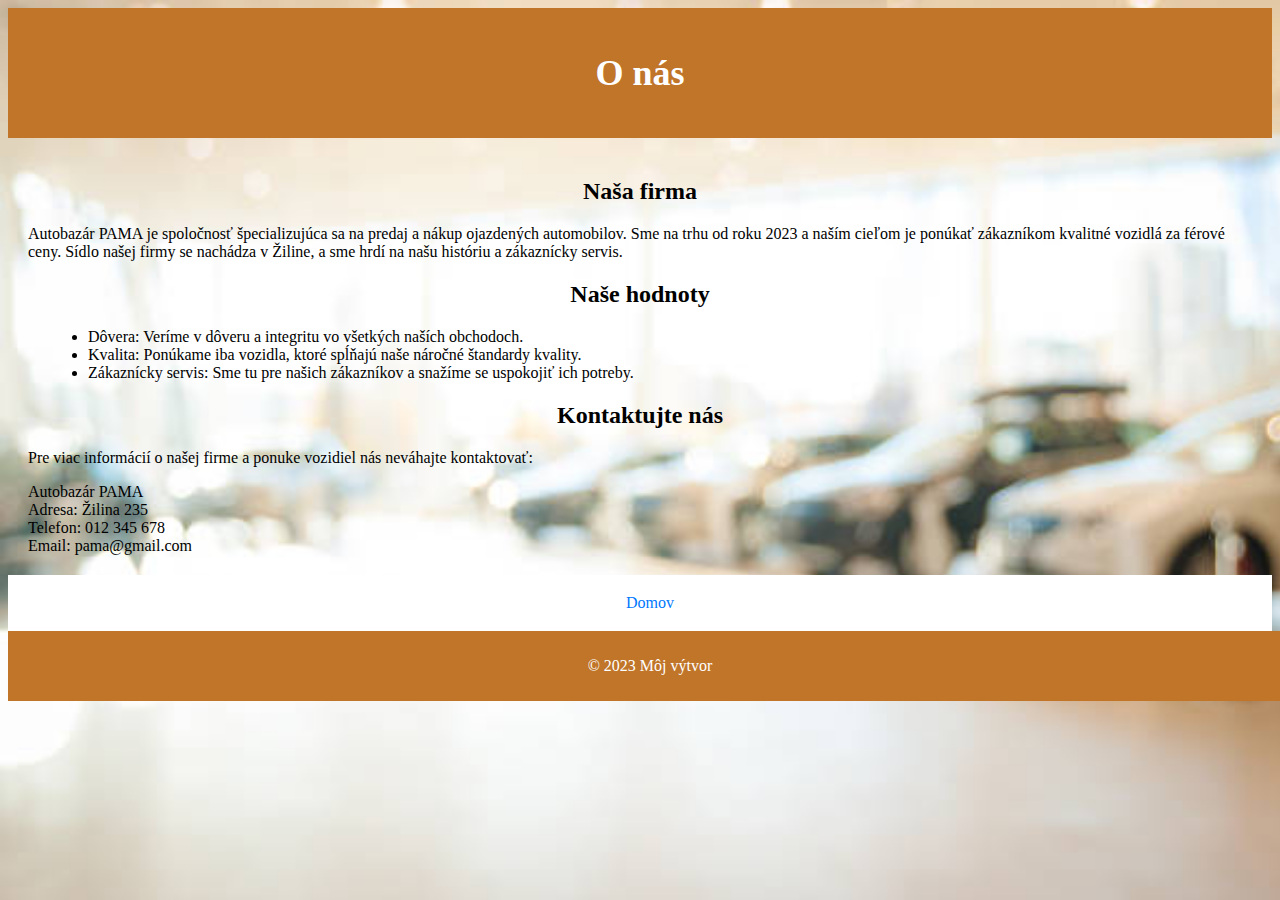
<file: o_nas.html>
<!DOCTYPE html>
<html lang="sk-SK">



<head>
    <meta charset="UTF-8">
    <link rel="stylesheet" type="text/css" href="style.css">
    <title>O nás</title>
</head>



<body>

    <header>
        <h1>O nás</h1>
    </header>

    <main>
        <h2>Naša firma</h2>
        <p>Autobazár PAMA je spoločnosť špecializujúca sa na predaj a nákup ojazdených automobilov. Sme na trhu od roku 2023
            a naším cieľom je ponúkať zákazníkom kvalitné vozidlá za férové ceny.
            Sídlo našej firmy se nachádza v Žiline, a sme hrdí na našu históriu a zákaznícky servis.
        </p>

        <h2>Naše hodnoty</h2>
        <ul>
            <li>Dôvera: Veríme v dôveru a integritu vo všetkých naších obchodoch.</li>
            <li>Kvalita: Ponúkame iba vozidla, ktoré spĺňajú naše náročné štandardy kvality.</li>
            <li>Zákaznícky servis: Sme tu pre našich zákazníkov a snažíme se uspokojiť ich potreby.</li>
        </ul>

        <h2>Kontaktujte nás</h2>
        <p>Pre viac informácií o našej firme a ponuke vozidiel nás neváhajte kontaktovať:</p>
        <address>
            Autobazár PAMA<br>
            Adresa: Žilina 235<br>
            Telefon: 012 345 678<br>
            Email: pama@gmail.com<br>
        </address>
    </main>

    <nav>
        <ul>
            <li><a href="index.html">Domov</a></li>
        </ul>
    </nav>

    <footer>
        <p>&copy; 2023 Môj výtvor</p>
    </footer>

</body>



</html>
</file>
<file: style.css>
header {
    background-color: #c07529;
    color: #fff;
    text-align: center;
    padding: 20px;
}

body {
    background-image: url("obrazky/auto7.jpg");
    background-size: cover;
    background-repeat: no-repeat;
    background-attachment: fixed;
}

h1 {
    font-size: 36px;
}

h2, h3 {
    text-align: center;
    font-size: 24px;
}

h3 {
    color: brown;
}

main {
    padding: 20px;
}

ul {
    list-style-type: disc;
    margin-left: 20px;
}

address {
    font-style: normal;
}

nav {
    padding: 3px;
    background-color: white;
    text-align: center;
}

nav ul {
    list-style-type: none;
    padding: 0;
    text-align: center;
}

nav li {
    display: inline;
    margin: 10px;
}

.zoznam-aut{
    display: flex;
    justify-content: center;
    flex-wrap: wrap;
    gap: 20px;
}

.auto {
    border: 1px solid #ddd;
    padding: 10px;
    text-align: center;
    max-width: 300px;
    background-color: #dddddd;
    transition: transform 0.7s;
}

.auto:hover {
    transform: scale(1.11);
}

.auto img {
    max-width: 100%;
}

footer {
    background-color: #c07529;
    color: #fff;
    text-align: center;
    padding: 10px;
    bottom: 0;
    left: 0;
    width: 100%;
}

a {
    color: #0077ff;
    text-decoration: none;
}

a:hover {
    transition: color 0.7s;
    color: #ff5500;
}

.clanok p {
    font-size: 20px;
    font-weight: 400;
    font-stretch: normal;
    font-style: normal;
    line-height: 1.4;
    letter-spacing: normal;
    margin-bottom: 24px;
}
</file>
